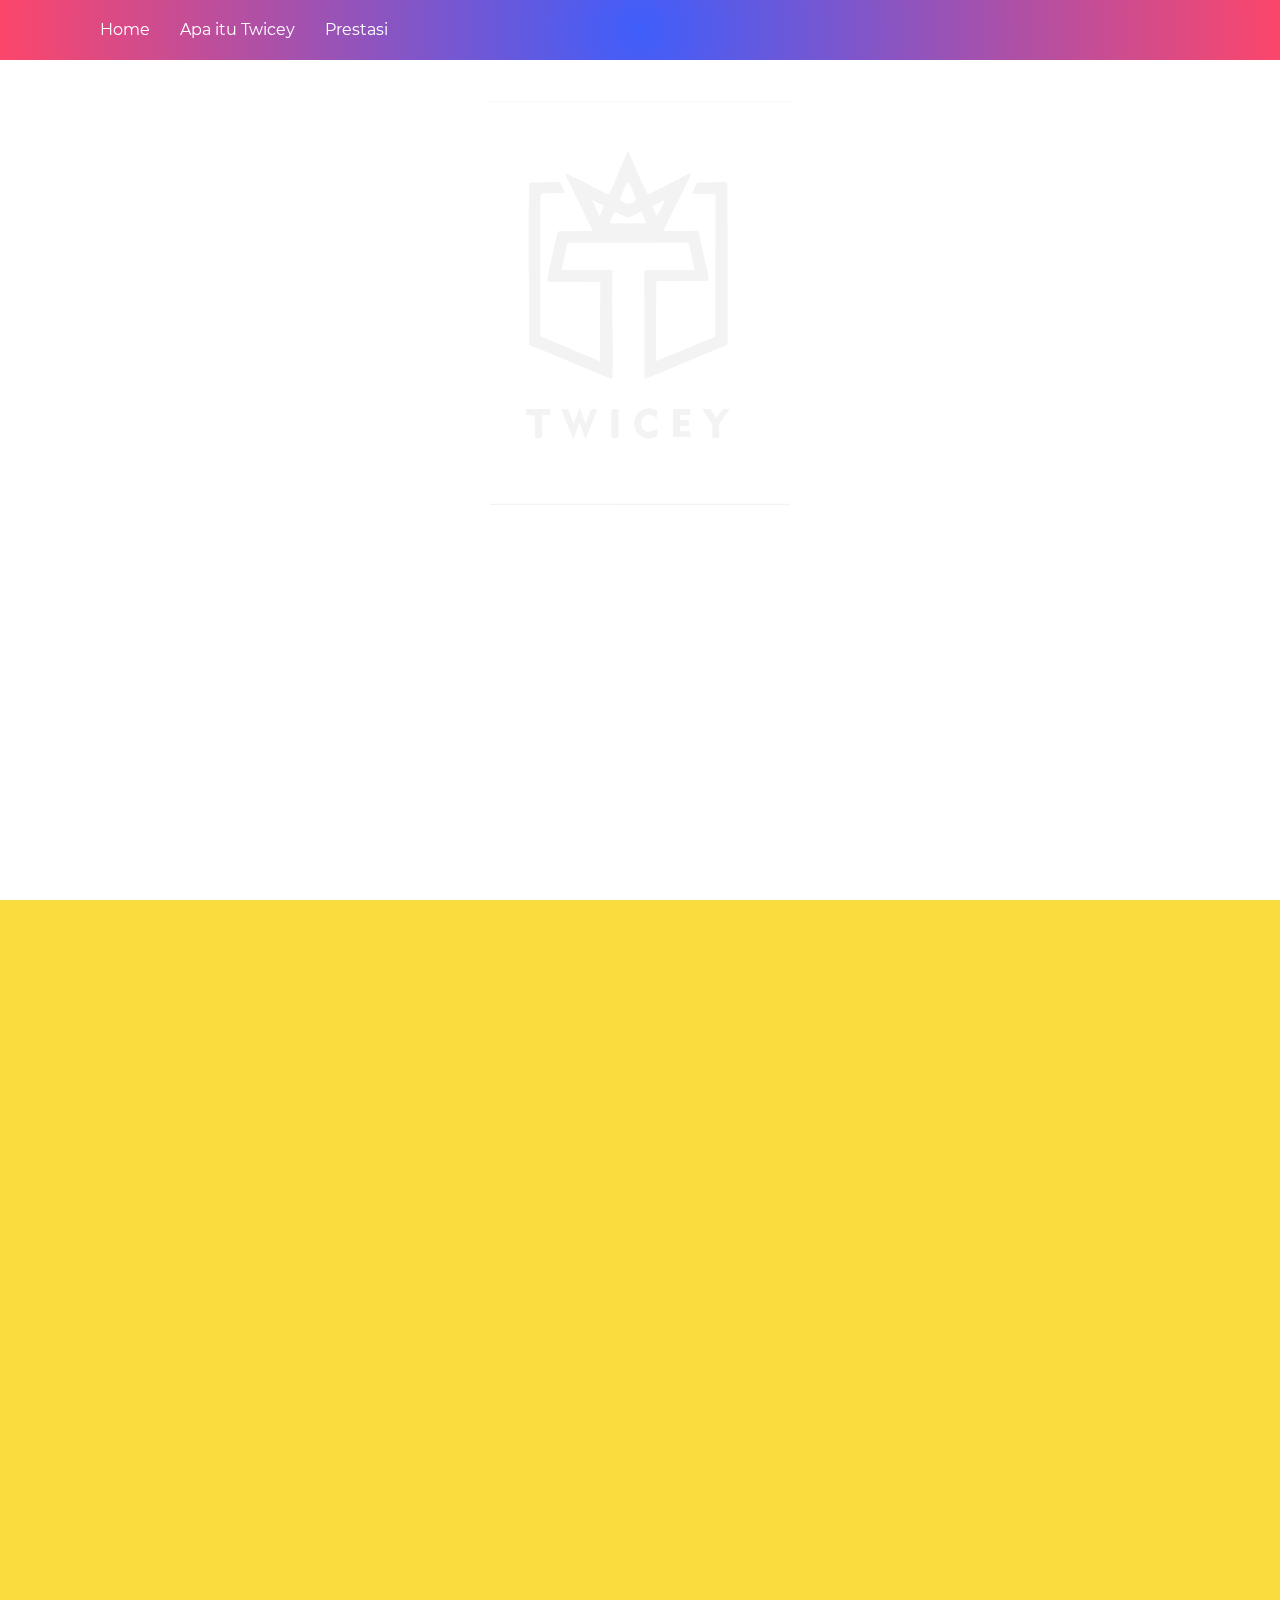
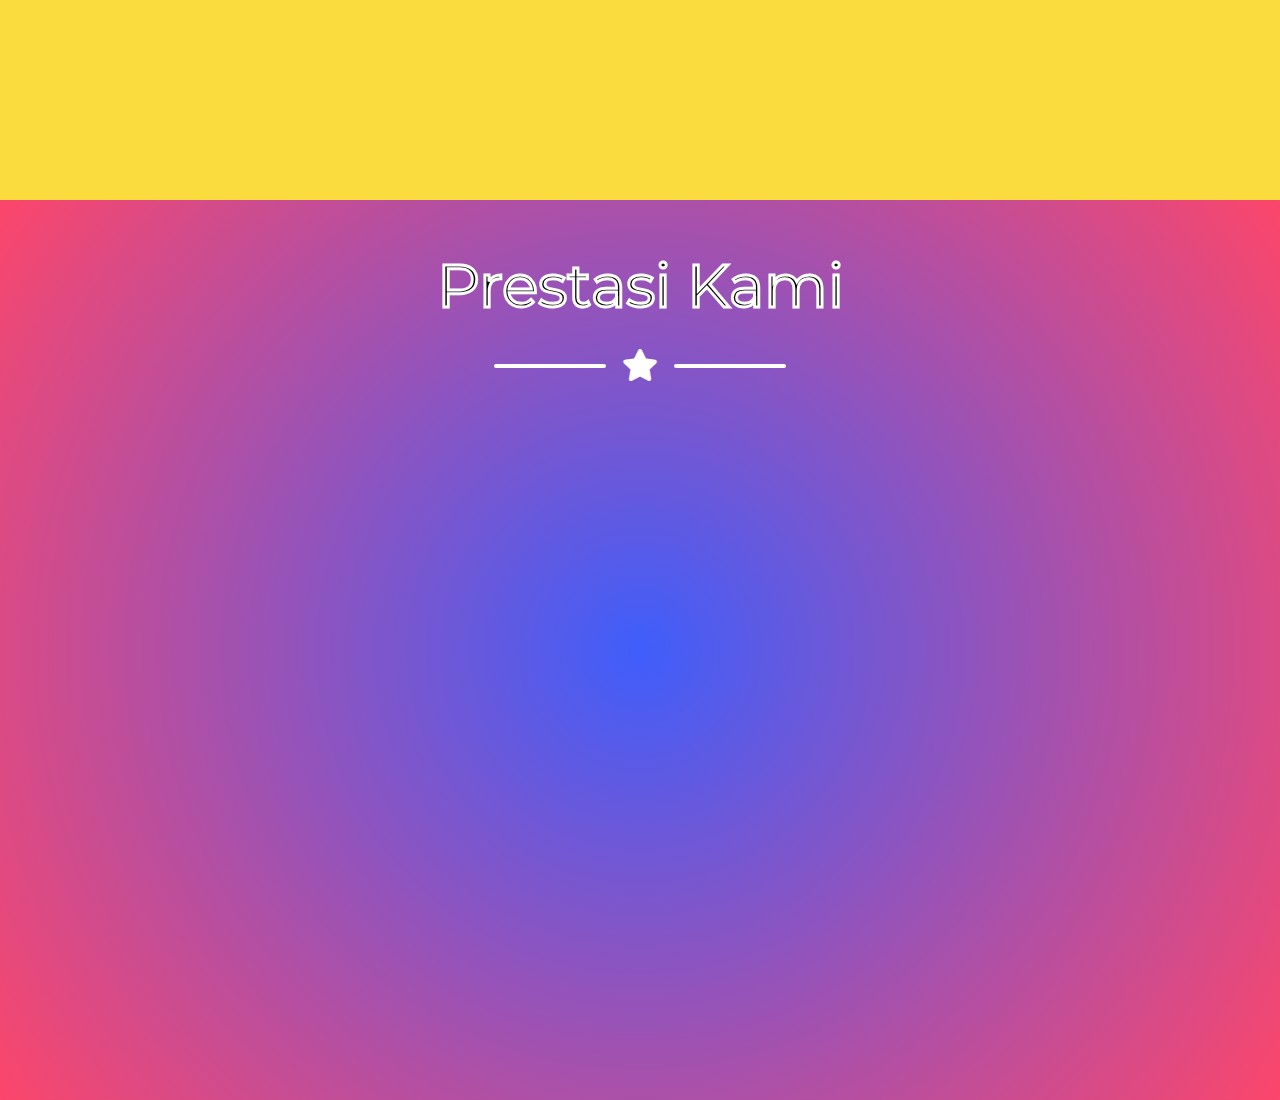
<file: main-2.html>
<!doctype html>
<html>
    <head>
        <title>Twicey </title>
        <meta name="viewport" content="width=device-width, initial-scale=1, minimum-scale=1">
        <link rel="stylesheet" type="text/css" href="css/main-2.css">
        <link rel="stylesheet" href="css/bootstrap.min.css">
        <link rel="stylesheet" href="css/animate.css">
        <script src="js/jquery-v1-12-4.js"></script>
        <script src="js/bootstrap.min.js"></script>
        <link rel="stylesheet" href="https://use.fontawesome.com/releases/v5.3.1/css/all.css">     
    </head>

    <body>
        <nav class="navbar navbar-expand-lg fixed-top" style="background: rgb(63,94,251);
background: radial-gradient(circle, rgba(63,94,251,1) 0%, rgba(252,70,107,1) 100%)";>
            <div class="container">
                <button class="navbar-toggler" type="button" data-toggle="collapse" data-target="#navbarnya">
                    <i class="fas fa-align-justify bar"></i>
                </button>
                <div class="collapse navbar-collapse" id="navbarnya">
                    <div class="navbar-nav">
                        <a class="link" href="#1">Home </a>
                        <a class="link" href="#2">Apa itu Twicey</a>
                        <a class="link" href="#3">Prestasi</a>
                        
                    </div>
                </div>
            </div>

        </nav>
        
        <!--batas section 1-->
        <section class="home" id="1">
            <div class="container">
                <div class="row" style="display:inline;">
                    <img src="img/LogooTwicey.png" width="300px" class="mx-auto d-block" alt="Twicey">
                   
                </div>
            </div>
        </section>
        
        <!--batas section 2-->
        <section class="content" id="2">
            <div class="container">
                <div class="row">
                    <div class="col-md-8">
                        <h2 class="htwicey wow fadeInLeftBig animated animated"style="text-align: center;">Apa itu Twicey</h2>
                         <div class="divider-custom divider-dark wow fadeInLeftBig animated animated">
                    <div class="divider-custom-line"></div>
                    <div class="divider-custom-icon"><i class="fas fa-star"></i></div>
                    <div class="divider-custom-line"></div>
                </div>
                        <h3 class="heading-3 wow fadeInRightBig animated animated">
                           Twicey adalah komunitas game Mobile Legends yang dibentuk pada 18 September 2019 oleh mahasiswa-mahasiswa TP 2018 kelas A yang haus akan kompetisi di dunia e-sport. <br>Kemudian seiring berjalannya waktu berkembang menjadi komunitas yang cukup besar yang diisi oleh para pemain Mobile Legends dari Universitas Indonesia, Universitas Pembangunan Nasional Veteran Jakarta, Universitas Binawan dan lain-lain.
                        </h3>
                    </div>
                    <div class="col-md-4">
                        <center>
                        <img src="img/Logo-Twicey.png" width="200px" class="wow fadeInRightBig animated animated img-fluid" style="margin:20px 0px" >
                    </center>
                    </div>
                </div>
            </div>
        </section>
        
        
        <!--batas section 3-->
        <section class="content2" id="3">
            <div class="container">
                <div class="row">
                    <h1 class="heading-1" style="text-align:center">Prestasi Kami</h1>
                </div>
               <div class="divider-custom divider-light">
                    <div class="divider-custom-line"></div>
                    <div class="divider-custom-icon"><i class="fas fa-star"></i></div>
                    <div class="divider-custom-line"></div>
                </div>
                <div class="row">
                    <div class="col-md-4 wow flipInX animated animated" style="margin-top:20px;">
                        <div class="col-border">
                            <i class="fas fa-trophy fa-3x Juara1"></i>
                            <h2 class="heading-2">D'omuz Tournament</h2>
                            <h3 class="heading-3" style="text-align:left;margin:20px 10px;color:#fff;">
                               Turnamen online yang diselenggarakan oleh akun instagram @domuz_official yang diselenggarakan pada tanggal 14-17 Agustus 2020. Alhamdulillah, kami berhasil meraih juara pertama
                            </h3>
                        </div>
                    </div>
                    <div class="col-md-4 wow flipInX animated animated" style="margin-top:20px;">
                        <div class="col-border">
                            <i class="fas fa-trophy fa-3x Juara1"></i>
                            <h2 class="heading-2">Edutech Super Championship 2020</h2>
                            <h3 class="heading-3" style="text-align:left;margin:20px 10px;color:#fff;">
                               Turnamen online yang diselenggarakan oleh HMP TP UNJ dalam rangka menjalin silaturahmi masyarakat TP yang diselenggarakan pada tanggal 29-30 Agustus 2020. Alhamdulillah, kami berhasil meraih juara pertama
                            </h3>
                        </div>
                    </div>
                    <div class="col-md-4 wow flipInX animated animated" style="margin-top:20px;">
                        <div class="col-border">
                            <i class="fas fa-trophy fa-3x Juara1"></i>
                            <h2 class="heading-2">Dekan Cup FIP 2020</h2>
                            <h3 class="heading-3" style="text-align:left;margin:20px 10px;color:#fff;">
                               Turnamen online yang diselenggarakan oleh BEM FIP UNJ dalam rangka menjalin silaturahmi masyarakat FIP yang diselenggarakan pada tanggal 28-29 September 2020. Alhamdulillah, kami berhasil meraih juara pertama
                            </h3>
                        </div>
                    </div>
                </div>
            </div>
        </section>
        
        <script type="text/javascript" src="js/wow.min.js"></script>        
        <script type="text/javascript">
         new WOW().init();
        </script>
    </body>
</html>
</file>
<file: css/main-2.css>
body,html{
    height: 100%;
    margin:0 auto;
}  
@font-face{
    font-family: Montserrat;
    src:url(../css/Montserrat/Montserrat-Regular.ttf);
} 

.link{
    text-decoration: none;
    color:white;
    padding: 10px 15px;
    font-family: Montserrat;
} 
.link:hover{
    background-color: #9875ef;
    color: #fff;
    text-decoration: none;
}
.home{
    width: 100%;
    height: 100%;
    background-image: url(https://media-assets-ggwp.s3.ap-southeast-1.amazonaws.com/2020/04/wallpaper-mobile-legend-PC-10.jpg);
    background-size: cover;
    text-align: center;
    padding: 70px 0px;
}
/*heading*/
.heading-1{
    font-family: Montserrat;
    font-size: 60px;
    color: #000;
    margin: auto;
    font-weight: bold;
     -webkit-text-stroke-width: 1px;
  -webkit-text-stroke-color: white;
}

.Juara1{
    color:yellow;
}
.heading-2{
    font-family: Montserrat;
    font-size: 40px;
    color: #fff;
    font-weight: bold;
    margin: auto;
}
.heading-3{
    font-family: Montserrat;
    font-size: 20px;
    color: #000;
    margin: auto;
}

.htwicey{
    color:black;
     font-family: Montserrat;
}

/**Section Content**/
.content{
    width: 100%;
   min-height: 100%;
    background-color:#fbdc3f;
    padding: 15% 0px;
}

.bar{
color:white;    
}

/**content 2**/
.content2{
  background: rgb(63,94,251);
background: radial-gradient(circle, rgba(63,94,251,1) 0%, rgba(252,70,107,1) 100%);
    width: 100%;
    min-height: 100%;
    padding: 50px 0px;
}
.solid {border-top: 3px solid #000000;
    }

.col-border{
    min-height: 100px;
    width: :100%
    ;
    border: solid 1px #fff;
    text-align: center;
    padding:10px 0px;
}
.divider-custom {
  margin: 1.25rem 0 1.5rem;
  width: 100%;
  display: flex;
  justify-content: center;
  align-items: center;
}
.divider-custom .divider-custom-line {
  width: 100%;
  max-width: 7rem;
  height: 0.25rem;
  background-color: #000;
  border-radius: 1rem;
  border-color: #fff !important;
}
.divider-custom .divider-custom-line:first-child {
  margin-right: 1rem;
}
.divider-custom .divider-custom-line:last-child {
  margin-left: 1rem;
}
.divider-custom .divider-custom-icon {
  color: #000 !important;
  font-size: 2rem;
}
.divider-custom.divider-light .divider-custom-line {
  background-color: #fff;
}
.divider-custom.divider-light .divider-custom-icon {
  color: #fff !important;
}

@media only screen and (min-width: 768px) {
.heading-2 {
    font-size: 20px;
  }
}
</file>
